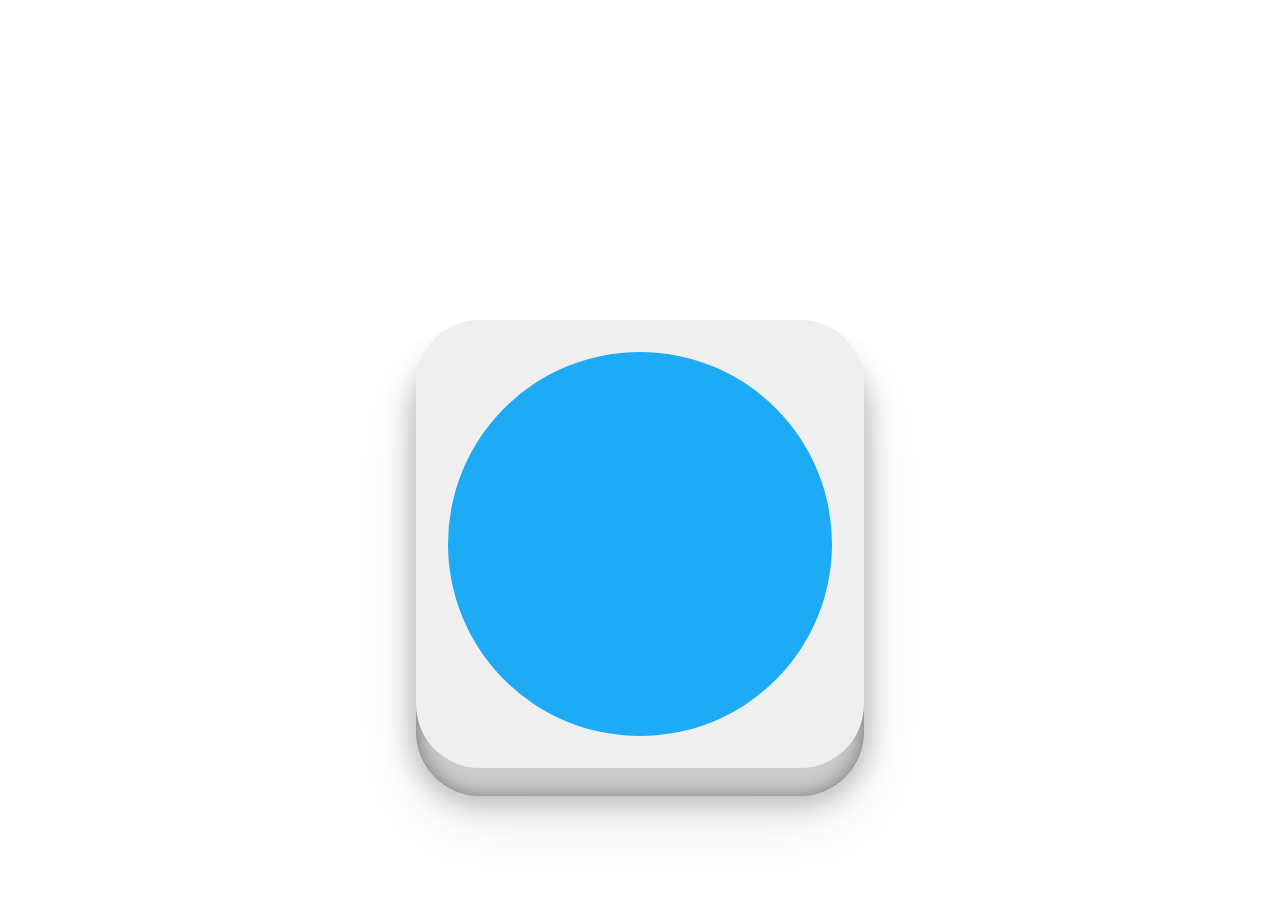
<file: Brújula/index.html>
<!DOCTYPE html>
<html lang="en">
<head>
    <meta charset="UTF-8">
    <meta name="viewport" content="width=device-width, initial-scale=1.0">
    <title>Brújula</title>
    <link rel="stylesheet" href="style.css">
</head>
<body>
    <div class="contenedor">
        <div class="cuadro">

        </div>
        <div class="circulo">
            <p></p>
        </div>
    </div>
</body>
</html>
</file>
<file: Brújula/style.css>
*{
    margin: 0;
    padding: 0;
}


.cuadro{
    background-color: #efefef;
    width: 35vw;
    height: 35vw;
    border-radius: 5vw;
    margin: 0 auto;
    margin-top: 25vw;
    box-shadow: 1;
    box-shadow: 0 30px 20px #ccc,
    0 30px 30px rgba(0,0,0,0.25),
    0 28px 0 rgba(0,0,0,0.5),
    0 50px 60px rgba(0,0,0,0.1);
}

.circulo{
    background-color: #1eabf6;
    width: 30vw;
    height: 30vw;
    border-radius: 30vw;
    margin: 0 auto;
    z-index: 2;
    margin-top: -32.5vw;
}
</file>
